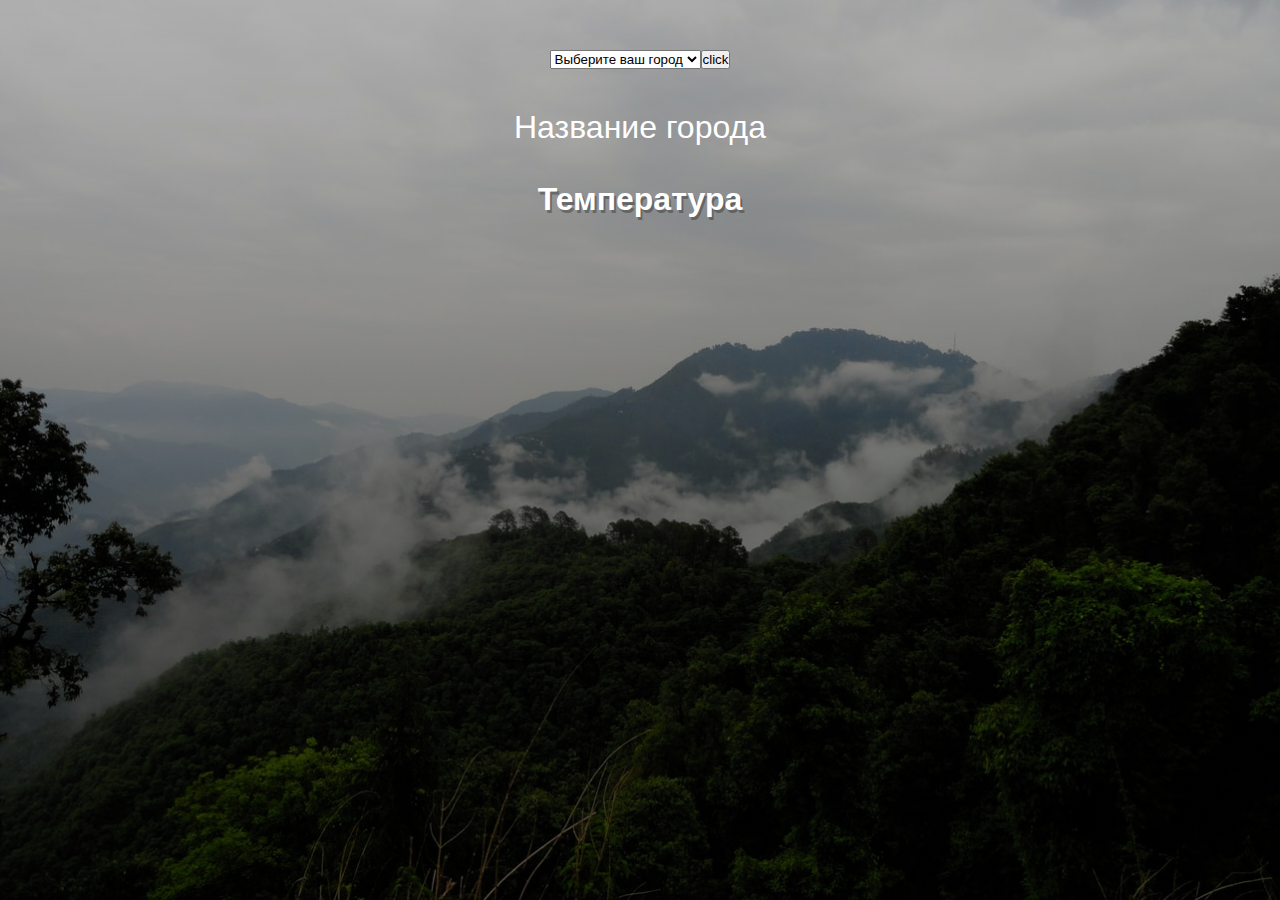
<file: index.html>
<!DOCTYPE html>
<html lang="en">
<head>
    <meta charset="UTF-8">
    <meta name="viewport" content="width=device-width, initial-scale=1.0">
    <title>Weather</title>
    <link rel='stylesheet' href='main.css' />
</head>
<body>
    <div class="app-wrap">
        <header>
            <select id='cities'>
                <option selected>Выберите ваш город</option>
            </select>
            <button id="btn">click</button>
        </header>
        <main>
            <section class="location">
                <div class="city">Название города</div>
            </section>
            <div class="current">
                <div class="temp">Температура</div>
                <div class="weather"></div>
            </div>
        </main>
    </div>
    <script src='main.js'></script>
</body>
</html>
</file>
<file: main.css>
*{
    margin: 0;
    padding: 0;
    box-sizing: border-box;
}

body {
    font-family: 'montserrat', sans-serif;
    background-image: url('weath.jpg');
    background-size: cover;
    background-position: top center;
}

.app-wrap {
    display: flex;
    flex-direction: column;
    min-height: 100vh;
    background-image: linear-gradient(to bottom, rgba(0,0,0,0.3),
    rgba(0,0,0,0.6));
}


header {
    display: flex;
    justify-content: center;
    align-items: center;
    padding: 50px 15px 15px;
}

header input {
    width:  100%;
    max-width: 280px;
    padding: 10px 15px;
    border: none;
    outline: none;
    background-color: rgba(255, 255, 255, 0.3);
    border-radius: 16px 0px 16px 0px;
    border-bottom: 3px solid #df8e00;

    color: #313131;
    font-size: 20px;
    font-weight: 300;
    transition: 0.2s ease-out;
}

header input:focus {
    background-color: rgba(255, 255, 255, 0.6);
}

main {
    flex: 1 1 100%;
    padding: 25px 25px 50px;
    display: flex;
    flex-direction: column;
    align-items: center;
    text-align: center;
}

.location .city {
    color: #FFF;
    font-size: 32px;
    font-weight: 500;
    margin-bottom: 5px;
}


.current .temp{
    color: #FFF;
    font-size: 32px;
    font-weight: 900;
    margin: 30px 0px;
    text-shadow: 2px 3px rgba(0,0,0,0.3);
}

.current .temp span {
    font-weight: 500;
}

.current .weather{
    color: #FFF;
    font-size: 32px;
    font-weight: 700;
    font-style: italic;
    margin-bottom: 15px;
    text-shadow: 0px 3px rgba(0,0,0,0.4);
}
</file>
